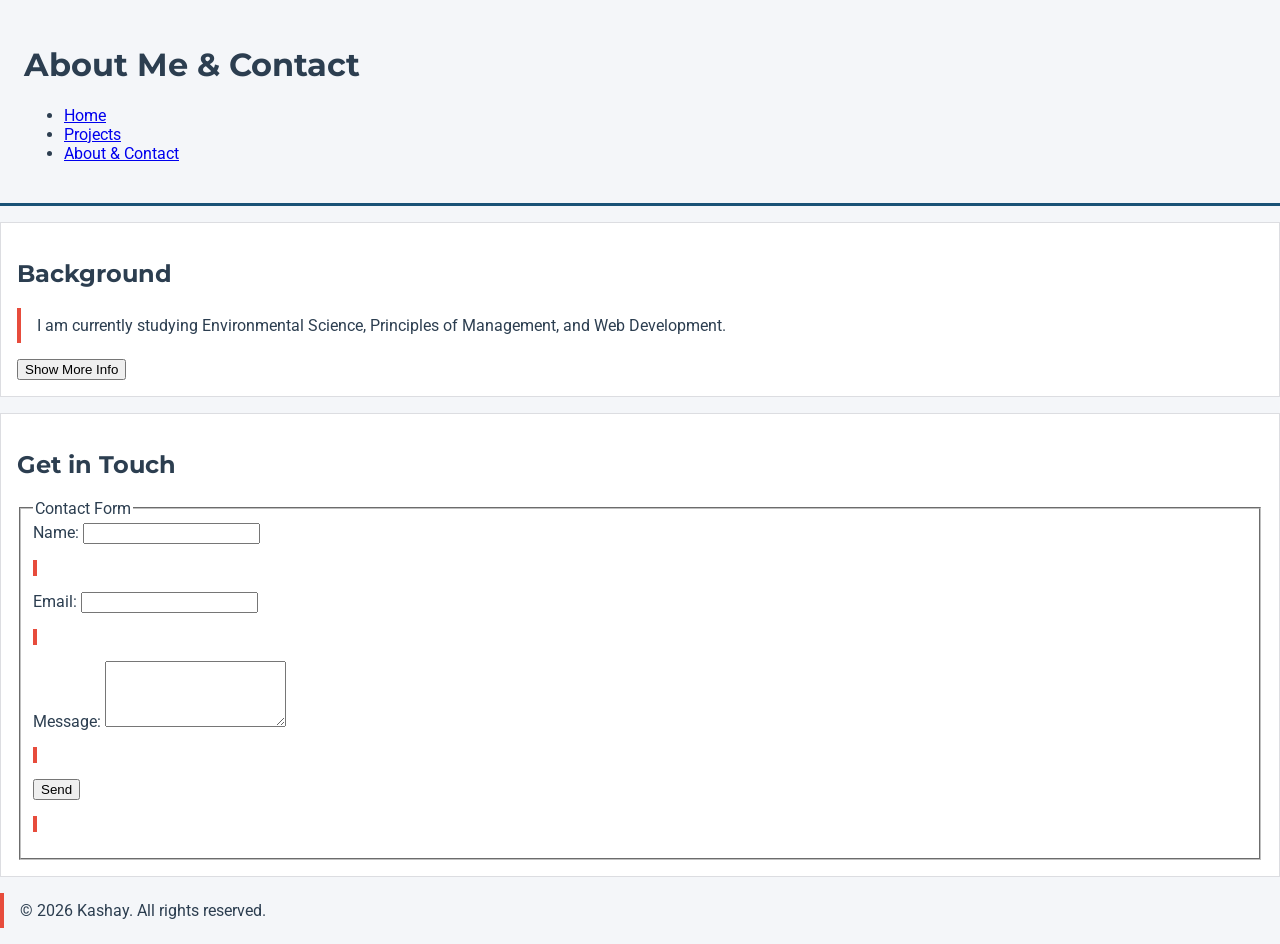
<file: about.html>
<!DOCTYPE html>
<html lang="en">
<head>
    <meta charset="UTF-8">
    <meta name="viewport" content="width=device-width, initial-scale=1.0">
    <title>Personal Portfolio - About & Contact</title>
    <link rel="stylesheet" href="style.css">
</head>
<body>

    <header id="main-header">
        <h1>About Me & Contact</h1>
        <nav>
            <ul>
                <li><a href="index.html">Home</a></li>
                <li><a href="projects.html">Projects</a></li>
                <li><a href="about.html">About & Contact</a></li>
            </ul>
        </nav>
    </header>

    <main>
        <section class="card">
            <h2>Background</h2>
            <p>I am currently studying Environmental Science, Principles of Management, and Web Development.</p>
            <button type="button" id="toggle-info-btn" aria-expanded="false" aria-controls="extra-info">
                Show More Info
            </button>
            <p id="extra-info" hidden>
                I am building interactive web pages and learning accessible JavaScript for my portfolio.
            </p>
        </section>

        <section class="card">
            <h2>Get in Touch</h2>
            <form id="contact-form" action="#" method="post" novalidate>
                <fieldset>
                    <legend>Contact Form</legend>
                    
                    <div>
                        <label for="name">Name:</label>
                        <input type="text" id="name" name="name" aria-describedby="name-error" required>
                        <p id="name-error" class="error-message" role="alert"></p>
                    </div>
                    
                    <div>
                        <label for="email">Email:</label>
                        <input type="email" id="email" name="email" aria-describedby="email-error" required>
                        <p id="email-error" class="error-message" role="alert"></p>
                    </div>
                    
                    <div>
                        <label for="message">Message:</label>
                        <textarea id="message" name="message" rows="4" aria-describedby="message-error" required></textarea>
                        <p id="message-error" class="error-message" role="alert"></p>
                    </div>
                    
                    <button type="submit">Send</button>
                    <p id="form-status" role="status"></p>
                </fieldset>
            </form>
        </section>
    </main>

    <footer>
        <p>&copy; 2026 Kashay. All rights reserved.</p>
    </footer>

    <script src="script.js" defer></script>
</body>
</html>
</file>
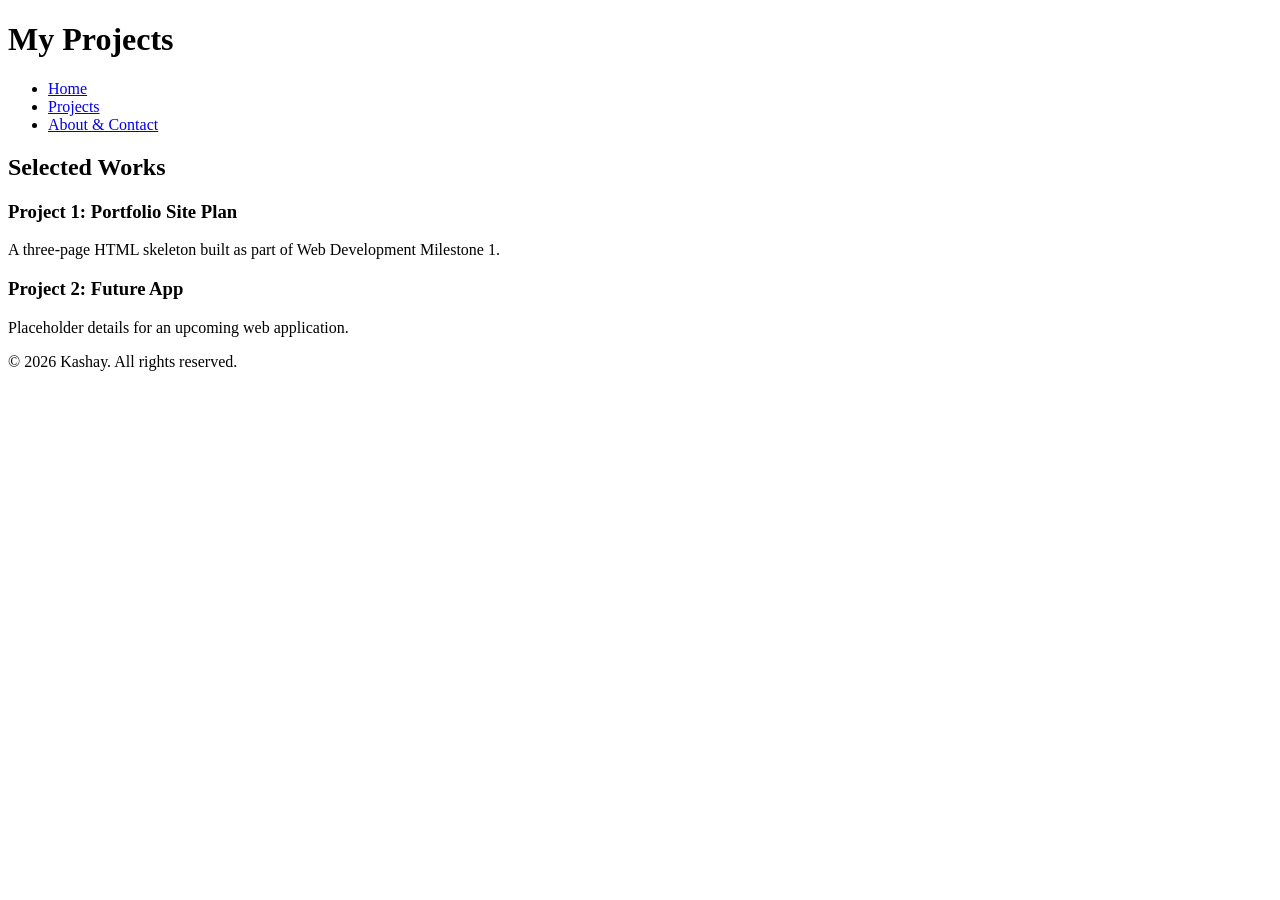
<file: projects.html>
<!DOCTYPE html>
<html lang="en">
<head>
    <meta charset="UTF-8">
    <meta name="viewport" content="width=device-width, initial-scale=1.0">
    <title>Personal Portfolio - Projects</title>
</head>
<body>

    <header>
        <h1>My Projects</h1>
        <nav>
            <ul>
                <li><a href="index.html">Home</a></li>
                <li><a href="projects.html">Projects</a></li>
                <li><a href="about.html">About & Contact</a></li>
            </ul>
        </nav>
    </header>

    <main>
        <section>
            <h2>Selected Works</h2>
            <article>
                <h3>Project 1: Portfolio Site Plan</h3>
                <p>A three-page HTML skeleton built as part of Web Development Milestone 1.</p>
            </article>
            <article>
                <h3>Project 2: Future App</h3>
                <p>Placeholder details for an upcoming web application.</p>
            </article>
        </section>
    </main>

    <footer>
        <p>&copy; 2026 Kashay. All rights reserved.</p>
    </footer>
<script src="script.js" defer></script>
</body>
</html>
</file>
<file: style.css>
/* 1. Google Font Import (Montserrat + Roboto) */
@import url('https://fonts.googleapis.com/css2?family=Montserrat:wght@600;700&family=Roboto:wght@400;700&display=swap');

/* Base styles */
body {
    background-color: #f4f6f9;
    color: #2c3e50;
    font-family: 'Roboto', sans-serif;
    margin: 0;
    padding: 0;
}

/* Heading Font */
h1, h2, h3 {
    font-family: 'Montserrat', sans-serif;
}

/* 2. ID Selector */
#main-header {
    padding: 24px;
    border-bottom: 3px solid #1a5276;
    margin: 0;
}

/* 3. Class selector */
.card {
    padding: 16px;
    margin: 16px 0;
    border: 1px solid #dcdde1;
    background-color: #ffffff;
}

/* 4. Type selector for paragraph */
p {
    padding: 8px 16px;
    margin: 16px 0;
    border-left: 4px solid #e74c3c;
}

/* 5. Layout (Multi-column Grid) */
.grid-container {
    display: grid;
    grid-template-columns: repeat(3, 1fr);
    gap: 24px;
}

/* 6. Responsiveness (2 @media queries) */
@media (max-width: 768px) {
    .grid-container {
        grid-template-columns: repeat(2, 1fr);
    }
}

@media (max-width: 480px) {
    .grid-container {
        grid-template-columns: 1fr;
    }
}
</file>
